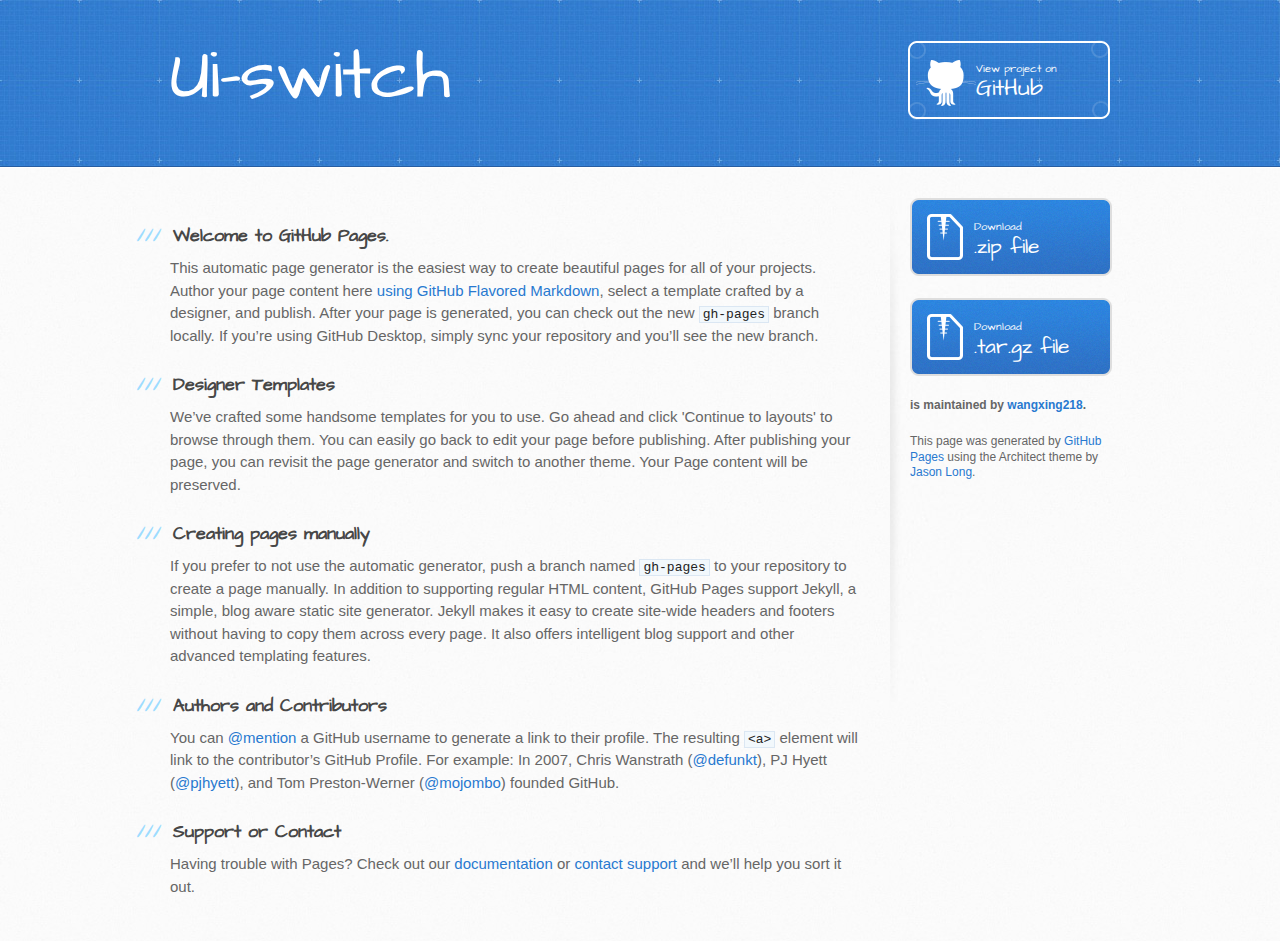
<file: index.html>
<!DOCTYPE html>
<html>
  <head>
    <meta charset='utf-8'>
    <meta http-equiv="X-UA-Compatible" content="chrome=1">
    <meta name="viewport" content="width=device-width, initial-scale=1, maximum-scale=1">
    <link href='https://fonts.googleapis.com/css?family=Architects+Daughter' rel='stylesheet' type='text/css'>
    <link rel="stylesheet" type="text/css" href="stylesheets/stylesheet.css" media="screen">
    <link rel="stylesheet" type="text/css" href="stylesheets/github-light.css" media="screen">
    <link rel="stylesheet" type="text/css" href="stylesheets/print.css" media="print">

    <!--[if lt IE 9]>
    <script src="//html5shiv.googlecode.com/svn/trunk/html5.js"></script>
    <![endif]-->

    <title>Ui-switch by wangxing218</title>
  </head>

  <body>
    <header>
      <div class="inner">
        <h1>Ui-switch</h1>
        <h2></h2>
        <a href="https://github.com/wangxing218/ui-switch" class="button"><small>View project on</small> GitHub</a>
      </div>
    </header>

    <div id="content-wrapper">
      <div class="inner clearfix">
        <section id="main-content">
          <h3>
<a id="welcome-to-github-pages" class="anchor" href="#welcome-to-github-pages" aria-hidden="true"><span class="octicon octicon-link"></span></a>Welcome to GitHub Pages.</h3>

<p>This automatic page generator is the easiest way to create beautiful pages for all of your projects. Author your page content here <a href="https://guides.github.com/features/mastering-markdown/">using GitHub Flavored Markdown</a>, select a template crafted by a designer, and publish. After your page is generated, you can check out the new <code>gh-pages</code> branch locally. If you’re using GitHub Desktop, simply sync your repository and you’ll see the new branch.</p>

<h3>
<a id="designer-templates" class="anchor" href="#designer-templates" aria-hidden="true"><span class="octicon octicon-link"></span></a>Designer Templates</h3>

<p>We’ve crafted some handsome templates for you to use. Go ahead and click 'Continue to layouts' to browse through them. You can easily go back to edit your page before publishing. After publishing your page, you can revisit the page generator and switch to another theme. Your Page content will be preserved.</p>

<h3>
<a id="creating-pages-manually" class="anchor" href="#creating-pages-manually" aria-hidden="true"><span class="octicon octicon-link"></span></a>Creating pages manually</h3>

<p>If you prefer to not use the automatic generator, push a branch named <code>gh-pages</code> to your repository to create a page manually. In addition to supporting regular HTML content, GitHub Pages support Jekyll, a simple, blog aware static site generator. Jekyll makes it easy to create site-wide headers and footers without having to copy them across every page. It also offers intelligent blog support and other advanced templating features.</p>

<h3>
<a id="authors-and-contributors" class="anchor" href="#authors-and-contributors" aria-hidden="true"><span class="octicon octicon-link"></span></a>Authors and Contributors</h3>

<p>You can <a href="https://github.com/blog/821" class="user-mention">@mention</a> a GitHub username to generate a link to their profile. The resulting <code>&lt;a&gt;</code> element will link to the contributor’s GitHub Profile. For example: In 2007, Chris Wanstrath (<a href="https://github.com/defunkt" class="user-mention">@defunkt</a>), PJ Hyett (<a href="https://github.com/pjhyett" class="user-mention">@pjhyett</a>), and Tom Preston-Werner (<a href="https://github.com/mojombo" class="user-mention">@mojombo</a>) founded GitHub.</p>

<h3>
<a id="support-or-contact" class="anchor" href="#support-or-contact" aria-hidden="true"><span class="octicon octicon-link"></span></a>Support or Contact</h3>

<p>Having trouble with Pages? Check out our <a href="https://help.github.com/pages">documentation</a> or <a href="https://github.com/contact">contact support</a> and we’ll help you sort it out.</p>
        </section>

        <aside id="sidebar">
          <a href="https://github.com/wangxing218/ui-switch/zipball/master" class="button">
            <small>Download</small>
            .zip file
          </a>
          <a href="https://github.com/wangxing218/ui-switch/tarball/master" class="button">
            <small>Download</small>
            .tar.gz file
          </a>

          <p class="repo-owner"><a href="https://github.com/wangxing218/ui-switch"></a> is maintained by <a href="https://github.com/wangxing218">wangxing218</a>.</p>

          <p>This page was generated by <a href="https://pages.github.com">GitHub Pages</a> using the Architect theme by <a href="https://twitter.com/jasonlong">Jason Long</a>.</p>
        </aside>
      </div>
    </div>

  
  </body>
</html>
</file>
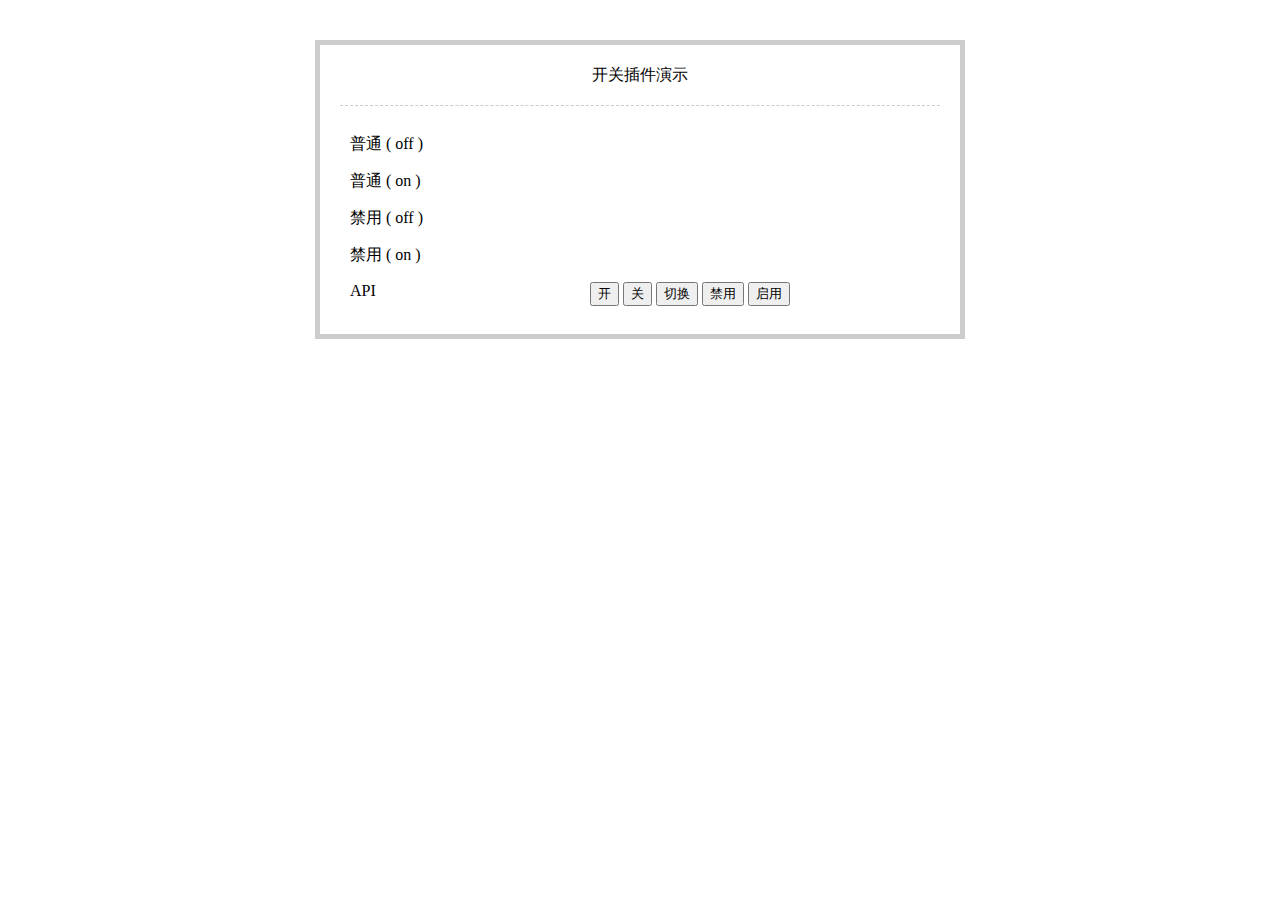
<file: test/demo.html>
<!DOCTYPE html>
<html>

<head>
    <meta charset="UTF-8">
    <title>ui-switch</title>
    <link href="../src/ui-switch.css" rel="stylesheet" />
    <style>
    .demo-box {
        margin: 40px auto;
        width: 600px;
        padding: 20px;
        border: 5px solid #ccc;
    }
    
    .demo-table {
        border-collapse: collapse;
        width: 100%;
    }
    
    .demo-table caption {
        border-bottom: 1px dashed #ccc;
        height: 40px;
        margin-bottom: 20px;
        font: 18px/1.2 normal 'microsoft yahei';
    }
    
    .demo-table tr td {
        padding: 8px 10px;
        font: 16px/1.8 normal 'microsoft yahei';
        vertical-align: top;
    }
    
    .ui-input {
        vertical-align: top;
        height: 18px;
        font-size: 16px;
        line-height: 20px;
        border: 1px solid #aaa;
        padding: 6px 8px;
        border-radius: 3px;
    }
    </style>
</head>

<body>
    <div class="demo-box">
        <table class="demo-table">
            <caption>开关插件演示</caption>
            <tr>
                <td style="width:40%;">
                    <label>普通 ( off )</label>
                </td>
                <td>
                    <input class="ui-switch" id="us_01" type="checkbox" value="1">
                </td>
            </tr>
            <tr>
                <td style="width:120px;">
                    <label>普通 ( on )</label>
                </td>
                <td>
                    <input class="ui-switch" id="us_02" type="checkbox" checked="checked" value="1">
                </td>
            </tr>
            <tr>
                <td>
                    <label>禁用 ( off )</label>
                </td>
                <td>
                    <input class="ui-switch" type="checkbox" id="us_03" disabled value="1">
                </td>
            </tr>
            <tr>
                <td>
                    <label>禁用 ( on )</label>
                </td>
                <td>
                    <input class="ui-switch" type="checkbox" id="us_04" disabled checked="checked" value="1">
                </td>
            </tr>
            <tr>
                <td>
                    <label>API</label>
                </td>
                <td>
                    <button onclick="us.on()">开</button>
                    <button onclick="us.off()">关</button>
                    <button onclick="us.toggle()">切换</button>
                    <button onclick="us.disable()">禁用</button>
                    <button onclick="us.enable()">启用</button>
                </td>
            </tr>
        </table>
    </div>
</body>
<script src="http://libs.baidu.com/jquery/1.11.1/jquery.min.js"></script>
<script src="../src/ui-switch.js"></script>
<script>
// 实例化所有的开关
$('.ui-switch').ui_switch();

// 取得已实例的开关对象
var us = $('#us_01').data('ui-switch');

// 点击事件
us.click = function(stauts, el) {
    console.log('click', stauts, this.val());
};

// 状态改变事件
us.change = function(stauts, el) {
    console.log('change', stauts, el.val());
};

// API

// us.on()          //开
// us.off()         //关
// us.toggle()      //切换
// us.disable()     //禁用
// us.enable()      //启用
// us.getStatus()   //获取开关状态
// us.val()         //获取value
// 
</script>

</html>
</file>
<file: stylesheets/github-light.css>
/*
   Copyright 2014 GitHub Inc.

   Licensed under the Apache License, Version 2.0 (the "License");
   you may not use this file except in compliance with the License.
   You may obtain a copy of the License at

       http://www.apache.org/licenses/LICENSE-2.0

   Unless required by applicable law or agreed to in writing, software
   distributed under the License is distributed on an "AS IS" BASIS,
   WITHOUT WARRANTIES OR CONDITIONS OF ANY KIND, either express or implied.
   See the License for the specific language governing permissions and
   limitations under the License.

*/

.pl-c /* comment */ {
  color: #969896;
}

.pl-c1      /* constant, markup.raw, meta.diff.header, meta.module-reference, meta.property-name, support, support.constant, support.variable, variable.other.constant */,
.pl-s .pl-v /* string variable */ {
  color: #0086b3;
}

.pl-e  /* entity */,
.pl-en /* entity.name */ {
  color: #795da3;
}

.pl-s .pl-s1 /* string source */,
.pl-smi      /* storage.modifier.import, storage.modifier.package, storage.type.java, variable.other, variable.parameter.function */ {
  color: #333;
}

.pl-ent /* entity.name.tag */ {
  color: #63a35c;
}

.pl-k /* keyword, storage, storage.type */ {
  color: #a71d5d;
}

.pl-pds              /* punctuation.definition.string, string.regexp.character-class */,
.pl-s                /* string */,
.pl-s .pl-pse .pl-s1 /* string punctuation.section.embedded source */,
.pl-sr               /* string.regexp */,
.pl-sr .pl-cce       /* string.regexp constant.character.escape */,
.pl-sr .pl-sra       /* string.regexp string.regexp.arbitrary-repitition */,
.pl-sr .pl-sre       /* string.regexp source.ruby.embedded */ {
  color: #183691;
}

.pl-v /* variable */ {
  color: #ed6a43;
}

.pl-id /* invalid.deprecated */ {
  color: #b52a1d;
}

.pl-ii /* invalid.illegal */ {
  background-color: #b52a1d;
  color: #f8f8f8;
}

.pl-sr .pl-cce /* string.regexp constant.character.escape */ {
  color: #63a35c;
  font-weight: bold;
}

.pl-ml /* markup.list */ {
  color: #693a17;
}

.pl-mh        /* markup.heading */,
.pl-mh .pl-en /* markup.heading entity.name */,
.pl-ms        /* meta.separator */ {
  color: #1d3e81;
  font-weight: bold;
}

.pl-mq /* markup.quote */ {
  color: #008080;
}

.pl-mi /* markup.italic */ {
  color: #333;
  font-style: italic;
}

.pl-mb /* markup.bold */ {
  color: #333;
  font-weight: bold;
}

.pl-md /* markup.deleted, meta.diff.header.from-file */ {
  background-color: #ffecec;
  color: #bd2c00;
}

.pl-mi1 /* markup.inserted, meta.diff.header.to-file */ {
  background-color: #eaffea;
  color: #55a532;
}

.pl-mdr /* meta.diff.range */ {
  color: #795da3;
  font-weight: bold;
}

.pl-mo /* meta.output */ {
  color: #1d3e81;
}
</file>
<file: stylesheets/print.css>
html, body, div, span, applet, object, iframe,
h1, h2, h3, h4, h5, h6, p, blockquote, pre,
a, abbr, acronym, address, big, cite, code,
del, dfn, em, img, ins, kbd, q, s, samp,
small, strike, strong, sub, sup, tt, var,
b, u, i, center,
dl, dt, dd, ol, ul, li,
fieldset, form, label, legend,
table, caption, tbody, tfoot, thead, tr, th, td,
article, aside, canvas, details, embed,
figure, figcaption, footer, header, hgroup,
menu, nav, output, ruby, section, summary,
time, mark, audio, video {
  padding: 0;
  margin: 0;
  font: inherit;
  font-size: 100%;
  vertical-align: baseline;
  border: 0;
}
/* HTML5 display-role reset for older browsers */
article, aside, details, figcaption, figure,
footer, header, hgroup, menu, nav, section {
  display: block;
}
body {
  line-height: 1;
}
ol, ul {
  list-style: none;
}
blockquote, q {
  quotes: none;
}
blockquote:before, blockquote:after,
q:before, q:after {
  content: '';
  content: none;
}
table {
  border-spacing: 0;
  border-collapse: collapse;
}
body {
  font-family: 'Helvetica Neue', Helvetica, Arial, serif;
  font-size: 13px;
  line-height: 1.5;
  color: #000;
}

a {
  font-weight: bold;
  color: #d5000d;
}

header {
  padding-top: 35px;
  padding-bottom: 10px;
}

header h1 {
  font-size: 48px;
  font-weight: bold;
  line-height: 1.2;
  color: #303030;
  letter-spacing: -1px;
}

header h2 {
  font-size: 24px;
  font-weight: normal;
  line-height: 1.3;
  color: #aaa;
  letter-spacing: -1px;
}
#downloads {
  display: none;
}
#main_content {
  padding-top: 20px;
}

code, pre {
  margin-bottom: 30px;
  font-family: Monaco, "Bitstream Vera Sans Mono", "Lucida Console", Terminal;
  font-size: 12px;
  color: #222;
}

code {
  padding: 0 3px;
}

pre {
  padding: 20px;
  overflow: auto;
  border: solid 1px #ddd;
}
pre code {
  padding: 0;
}

ul, ol, dl {
  margin-bottom: 20px;
}


/* COMMON STYLES */

table {
  width: 100%;
  border: 1px solid #ebebeb;
}

th {
  font-weight: 500;
}

td {
  font-weight: 300;
  text-align: center;
  border: 1px solid #ebebeb;
}

form {
  padding: 20px;
  background: #f2f2f2;

}


/* GENERAL ELEMENT TYPE STYLES */

h1 {
  font-size: 2.8em;
}

h2 {
  margin-bottom: 8px;
  font-size: 22px;
  font-weight: bold;
  color: #303030;
}

h3 {
  margin-bottom: 8px;
  font-size: 18px;
  font-weight: bold;
  color: #d5000d;
}

h4 {
  font-size: 16px;
  font-weight: bold;
  color: #303030;
}

h5 {
  font-size: 1em;
  color: #303030;
}

h6 {
  font-size: .8em;
  color: #303030;
}

p {
  margin-bottom: 20px;
  font-weight: 300;
}

a {
  text-decoration: none;
}

p a {
  font-weight: 400;
}

blockquote {
  padding: 0 0 0 30px;
  margin-bottom: 20px;
  font-size: 1.6em;
  border-left: 10px solid #e9e9e9;
}

ul li {
  padding-left: 20px;
  list-style-position: inside;
  list-style: disc;
}

ol li {
  padding-left: 3px;
  list-style-position: inside;
  list-style: decimal;
}

dl dd {
  font-style: italic;
  font-weight: 100;
}

footer {
  padding-top: 20px;
  padding-bottom: 30px;
  margin-top: 40px;
  font-size: 13px;
  color: #aaa;
}

footer a {
  color: #666;
}

/* MISC */
.clearfix:after {
  display: block;
  height: 0;
  clear: both;
  visibility: hidden;
  content: '.';
}

.clearfix {display: inline-block;}
* html .clearfix {height: 1%;}
.clearfix {display: block;}
</file>
<file: src/ui-switch.css>
@charset "utf-8";

/*ui-switch 开关样式，可根据实际项目需求进行调整*/

input.ui-switch {
    display: none;
}

span.ui-switch {
    display: inline-block;
    position: relative;
    border: 1px solid #ccc;
    height: 28px;
    width: 48px;
    border-radius: 18px;
    vertical-align: middle;
    cursor: pointer;
    outline: none;
    -webkit-user-select: none;
    -moz-user-select: none;
    -ms-user-select: none;
    user-select: none;
}

span.ui-switch:after {
    content: "";
    display: block;
    width: 26px;
    height: 26px;
    border-radius: 14px;
    background-color: #aaa;
    position: absolute;
    top: 1px;
    left: 21px;
    transition: all .15s ease;
    -webkit-transition: all .15s ease;
}

input.ui-switch:checked+span.ui-switch {
    border-color: #80C532;
}

span.ui-switch.on {
    border-color: #80C532;
}

input.ui-switch:checked+span.ui-switch:after {
    background-color: #80C532;
    left: 1px;
}

span.ui-switch.on:after {
    background-color: #80C532;
    left: 1px;
}

input.ui-switch:disabled + span.ui-switch {
    border-color: #ccc;
    cursor: not-allowed;
}

span.ui-switch.disabled {
    border-color: #ccc;
    cursor: not-allowed;
}

input.ui-switch:disabled+span.ui-switch:after {
    background-color: #ccc;
}

span.ui-switch.disabled:after {
    background-color: #ccc;
}
</file>
<file: stylesheets/stylesheet.css>
/*! normalize.css v3.0.2 | MIT License | git.io/normalize */

/**
 * 1. Set default font family to sans-serif.
 * 2. Prevent iOS text size adjust after orientation change, without disabling
 *    user zoom.
 */

html {
  font-family: sans-serif; /* 1 */
  -webkit-text-size-adjust: 100%; /* 2 */
  -ms-text-size-adjust: 100%; /* 2 */
}

/**
 * Remove default margin.
 */

body {
  margin: 0;
}

/* HTML5 display definitions
   ========================================================================== */

/**
 * Correct `block` display not defined for any HTML5 element in IE 8/9.
 * Correct `block` display not defined for `details` or `summary` in IE 10/11
 * and Firefox.
 * Correct `block` display not defined for `main` in IE 11.
 */

article,
aside,
details,
figcaption,
figure,
footer,
header,
hgroup,
main,
menu,
nav,
section,
summary {
  display: block;
}

/**
 * 1. Correct `inline-block` display not defined in IE 8/9.
 * 2. Normalize vertical alignment of `progress` in Chrome, Firefox, and Opera.
 */

audio,
canvas,
progress,
video {
  display: inline-block; /* 1 */
  vertical-align: baseline; /* 2 */
}

/**
 * Prevent modern browsers from displaying `audio` without controls.
 * Remove excess height in iOS 5 devices.
 */

audio:not([controls]) {
  display: none;
  height: 0;
}

/**
 * Address `[hidden]` styling not present in IE 8/9/10.
 * Hide the `template` element in IE 8/9/11, Safari, and Firefox < 22.
 */

[hidden],
template {
  display: none;
}

/* Links
   ========================================================================== */

/**
 * Remove the gray background color from active links in IE 10.
 */

a {
  background-color: transparent;
}

/**
 * Improve readability when focused and also mouse hovered in all browsers.
 */

a:active,
a:hover {
  outline: 0;
}

/* Text-level semantics
   ========================================================================== */

/**
 * Address styling not present in IE 8/9/10/11, Safari, and Chrome.
 */

abbr[title] {
  border-bottom: 1px dotted;
}

/**
 * Address style set to `bolder` in Firefox 4+, Safari, and Chrome.
 */

b,
strong {
  font-weight: bold;
}

/**
 * Address styling not present in Safari and Chrome.
 */

dfn {
  font-style: italic;
}

/**
 * Address variable `h1` font-size and margin within `section` and `article`
 * contexts in Firefox 4+, Safari, and Chrome.
 */

h1 {
  margin: 0.67em 0;
  font-size: 2em;
}

/**
 * Address styling not present in IE 8/9.
 */

mark {
  color: #000;
  background: #ff0;
}

/**
 * Address inconsistent and variable font size in all browsers.
 */

small {
  font-size: 80%;
}

/**
 * Prevent `sub` and `sup` affecting `line-height` in all browsers.
 */

sub,
sup {
  position: relative;
  font-size: 75%;
  line-height: 0;
  vertical-align: baseline;
}

sup {
  top: -0.5em;
}

sub {
  bottom: -0.25em;
}

/* Embedded content
   ========================================================================== */

/**
 * Remove border when inside `a` element in IE 8/9/10.
 */

img {
  border: 0;
}

/**
 * Correct overflow not hidden in IE 9/10/11.
 */

svg:not(:root) {
  overflow: hidden;
}

/* Grouping content
   ========================================================================== */

/**
 * Address margin not present in IE 8/9 and Safari.
 */

figure {
  margin: 1em 40px;
}

/**
 * Address differences between Firefox and other browsers.
 */

hr {
  height: 0;
  -moz-box-sizing: content-box;
  box-sizing: content-box;
}

/**
 * Contain overflow in all browsers.
 */

pre {
  overflow: auto;
}

/**
 * Address odd `em`-unit font size rendering in all browsers.
 */

code,
kbd,
pre,
samp {
  font-family: monospace, monospace;
  font-size: 1em;
}

/* Forms
   ========================================================================== */

/**
 * Known limitation: by default, Chrome and Safari on OS X allow very limited
 * styling of `select`, unless a `border` property is set.
 */

/**
 * 1. Correct color not being inherited.
 *    Known issue: affects color of disabled elements.
 * 2. Correct font properties not being inherited.
 * 3. Address margins set differently in Firefox 4+, Safari, and Chrome.
 */

button,
input,
optgroup,
select,
textarea {
  margin: 0; /* 3 */
  font: inherit; /* 2 */
  color: inherit; /* 1 */
}

/**
 * Address `overflow` set to `hidden` in IE 8/9/10/11.
 */

button {
  overflow: visible;
}

/**
 * Address inconsistent `text-transform` inheritance for `button` and `select`.
 * All other form control elements do not inherit `text-transform` values.
 * Correct `button` style inheritance in Firefox, IE 8/9/10/11, and Opera.
 * Correct `select` style inheritance in Firefox.
 */

button,
select {
  text-transform: none;
}

/**
 * 1. Avoid the WebKit bug in Android 4.0.* where (2) destroys native `audio`
 *    and `video` controls.
 * 2. Correct inability to style clickable `input` types in iOS.
 * 3. Improve usability and consistency of cursor style between image-type
 *    `input` and others.
 */

button,
html input[type="button"], /* 1 */
input[type="reset"],
input[type="submit"] {
  -webkit-appearance: button; /* 2 */
  cursor: pointer; /* 3 */
}

/**
 * Re-set default cursor for disabled elements.
 */

button[disabled],
html input[disabled] {
  cursor: default;
}

/**
 * Remove inner padding and border in Firefox 4+.
 */

button::-moz-focus-inner,
input::-moz-focus-inner {
  padding: 0;
  border: 0;
}

/**
 * Address Firefox 4+ setting `line-height` on `input` using `!important` in
 * the UA stylesheet.
 */

input {
  line-height: normal;
}

/**
 * It's recommended that you don't attempt to style these elements.
 * Firefox's implementation doesn't respect box-sizing, padding, or width.
 *
 * 1. Address box sizing set to `content-box` in IE 8/9/10.
 * 2. Remove excess padding in IE 8/9/10.
 */

input[type="checkbox"],
input[type="radio"] {
  box-sizing: border-box; /* 1 */
  padding: 0; /* 2 */
}

/**
 * Fix the cursor style for Chrome's increment/decrement buttons. For certain
 * `font-size` values of the `input`, it causes the cursor style of the
 * decrement button to change from `default` to `text`.
 */

input[type="number"]::-webkit-inner-spin-button,
input[type="number"]::-webkit-outer-spin-button {
  height: auto;
}

/**
 * 1. Address `appearance` set to `searchfield` in Safari and Chrome.
 * 2. Address `box-sizing` set to `border-box` in Safari and Chrome
 *    (include `-moz` to future-proof).
 */

input[type="search"] {
  -webkit-box-sizing: content-box; /* 2 */
  -moz-box-sizing: content-box;
  box-sizing: content-box;
  -webkit-appearance: textfield; /* 1 */
}

/**
 * Remove inner padding and search cancel button in Safari and Chrome on OS X.
 * Safari (but not Chrome) clips the cancel button when the search input has
 * padding (and `textfield` appearance).
 */

input[type="search"]::-webkit-search-cancel-button,
input[type="search"]::-webkit-search-decoration {
  -webkit-appearance: none;
}

/**
 * Define consistent border, margin, and padding.
 */

fieldset {
  padding: 0.35em 0.625em 0.75em;
  margin: 0 2px;
  border: 1px solid #c0c0c0;
}

/**
 * 1. Correct `color` not being inherited in IE 8/9/10/11.
 * 2. Remove padding so people aren't caught out if they zero out fieldsets.
 */

legend {
  padding: 0; /* 2 */
  border: 0; /* 1 */
}

/**
 * Remove default vertical scrollbar in IE 8/9/10/11.
 */

textarea {
  overflow: auto;
}

/**
 * Don't inherit the `font-weight` (applied by a rule above).
 * NOTE: the default cannot safely be changed in Chrome and Safari on OS X.
 */

optgroup {
  font-weight: bold;
}

/* Tables
   ========================================================================== */

/**
 * Remove most spacing between table cells.
 */

table {
  border-spacing: 0;
  border-collapse: collapse;
}

td,
th {
  padding: 0;
}

/* LAYOUT STYLES */
body {
  font-family: 'Helvetica Neue', Helvetica, Arial, serif;
  font-size: 15px;
  font-weight: 400;
  line-height: 1.5;
  color: #666;
  background: #fafafa url(../images/body-bg.jpg) 0 0 repeat;
}

p {
  margin-top: 0;
}

a {
  color: #2879d0;
}
a:hover {
  color: #2268b2;
}

header {
  padding-top: 40px;
  padding-bottom: 40px;
  font-family: 'Architects Daughter', 'Helvetica Neue', Helvetica, Arial, serif;
  background: #2e7bcf url(../images/header-bg.jpg) 0 0 repeat-x;
  border-bottom: solid 1px #275da1;
}

header h1 {
  width: 540px;
  margin-top: 0;
  margin-bottom: 0.2em;
  font-size: 72px;
  font-weight: normal;
  line-height: 1;
  color: #fff;
  letter-spacing: -1px;
}

header h2 {
  width: 540px;
  margin-top: 0;
  margin-bottom: 0;
  font-size: 26px;
  font-weight: normal;
  line-height: 1.3;
  color: #9ddcff;
  letter-spacing: 0;
}

.inner {
  position: relative;
  width: 940px;
  margin: 0 auto;
}

#content-wrapper {
  padding-top: 30px;
  border-top: solid 1px #fff;
}

#main-content {
  float: left;
  width: 690px;
}

#main-content img {
  max-width: 100%;
}

aside#sidebar {
  float: right;
  width: 200px;
  min-height: 504px;
  padding-left: 20px;
  font-size: 12px;
  line-height: 1.3;
  background: transparent url(../images/sidebar-bg.jpg) 0 0 no-repeat;
}

aside#sidebar p.repo-owner,
aside#sidebar p.repo-owner a {
  font-weight: bold;
}

#downloads {
  margin-bottom: 40px;
}

a.button {
  width: 134px;
  height: 58px;
  padding-top: 22px;
  padding-left: 68px;
  font-family: 'Architects Daughter', 'Helvetica Neue', Helvetica, Arial, serif;
  font-size: 23px;
  line-height: 1.2;
  color: #fff;
}
a.button small {
  display: block;
  font-size: 11px;
}
header a.button {
  position: absolute;
  top: 0;
  right: 0;
  background: transparent url(../images/github-button.png) 0 0 no-repeat;
}
aside a.button {
  display: block;
  width: 138px;
  padding-left: 64px;
  margin-bottom: 20px;
  font-size: 21px;
  background: transparent url(../images/download-button.png) 0 0 no-repeat;
}

code, pre {
  margin-bottom: 30px;
  font-family: Monaco, "Bitstream Vera Sans Mono", "Lucida Console", Terminal, monospace;
  font-size: 13px;
  color: #222;
}

code {
  padding: 0 3px;
  background-color: #f2f8fc;
  border: solid 1px #dbe7f3;
}

pre {
  padding: 20px;
  overflow: auto;
  text-shadow: none;
  background: #fff;
  border: solid 1px #f2f2f2;
}
pre code {
  padding: 0;
  color: #2879d0;
  background-color: #fff;
  border: none;
}

ul, ol, dl {
  margin-bottom: 20px;
}


/* COMMON STYLES */

hr {
  height: 0;
  margin-top: 1em;
  margin-bottom: 1em;
  border: 0;
  border-top: solid 1px #ddd;
}

table {
  width: 100%;
  border: 1px solid #ebebeb;
}

th {
  font-weight: 500;
}

td {
  font-weight: 300;
  text-align: center;
  border: 1px solid #ebebeb;
}

form {
  padding: 20px;
  background: #f2f2f2;

}


/* GENERAL ELEMENT TYPE STYLES */

#main-content h1 {
  margin-top: 0;
  margin-bottom: 0;
  font-family: 'Architects Daughter', 'Helvetica Neue', Helvetica, Arial, serif;
  font-size: 2.8em;
  font-weight: normal;
  color: #474747;
  text-indent: 6px;
  letter-spacing: -1px;
}

#main-content h1:before {
  padding-right: 0.3em;
  margin-left: -0.9em;
  color: #9ddcff;
  content: "/";
}

#main-content h2 {
  margin-bottom: 8px;
  font-family: 'Architects Daughter', 'Helvetica Neue', Helvetica, Arial, serif;
  font-size: 22px;
  font-weight: bold;
  color: #474747;
  text-indent: 4px;
}
#main-content h2:before {
  padding-right: 0.3em;
  margin-left: -1.5em;
  content: "//";
  color: #9ddcff;
}

#main-content h3 {
  margin-top: 24px;
  margin-bottom: 8px;
  font-family: 'Architects Daughter', 'Helvetica Neue', Helvetica, Arial, serif;
  font-size: 18px;
  font-weight: bold;
  color: #474747;
  text-indent: 3px;
}

#main-content h3:before {
  padding-right: 0.3em;
  margin-left: -2em;
  content: "///";
  color: #9ddcff;
}

#main-content h4 {
  margin-bottom: 8px;
  font-family: 'Architects Daughter', 'Helvetica Neue', Helvetica, Arial, serif;
  font-size: 15px;
  font-weight: bold;
  color: #474747;
  text-indent: 3px;
}

h4:before {
  padding-right: 0.3em;
  margin-left: -2.8em;
  content: "////";
  color: #9ddcff;
}

#main-content h5 {
  margin-bottom: 8px;
  font-family: 'Architects Daughter', 'Helvetica Neue', Helvetica, Arial, serif;
  font-size: 14px;
  color: #474747;
  text-indent: 3px;
}
h5:before {
  padding-right: 0.3em;
  margin-left: -3.2em;
  content: "/////";
  color: #9ddcff;
}

#main-content h6 {
  margin-bottom: 8px;
  font-family: 'Architects Daughter', 'Helvetica Neue', Helvetica, Arial, serif;
  font-size: .8em;
  color: #474747;
  text-indent: 3px;
}
h6:before {
  padding-right: 0.3em;
  margin-left: -3.7em;
  content: "//////";
  color: #9ddcff;
}

p {
  margin-bottom: 20px;
}

a {
  text-decoration: none;
}

p a {
  font-weight: 400;
}

blockquote {
  padding: 0 0 0 30px;
  margin-bottom: 20px;
  font-size: 1.6em;
  border-left: 10px solid #e9e9e9;
}

ul {
  list-style-position: inside;
  list-style: disc;
  padding-left: 20px;
}

ol {
  list-style-position: inside;
  list-style: decimal;
  padding-left: 3px;
}

dl dd {
  font-style: italic;
  font-weight: 100;
}

footer {
  padding-top: 20px;
  padding-bottom: 30px;
  margin-top: 40px;
  font-size: 13px;
  color: #aaa;
  background: transparent url('../images/hr.png') 0 0 no-repeat;
}

footer a {
  color: #666;
}
footer a:hover {
  color: #444;
}

/* MISC */
.clearfix:after {
  display: block;
  height: 0;
  clear: both;
  visibility: hidden;
  content: '.';
}

.clearfix {display: inline-block;}
* html .clearfix {height: 1%;}
.clearfix {display: block;}

/* #Media Queries
================================================== */

/* Smaller than standard 960 (devices and browsers) */
@media only screen and (max-width: 959px) { }

/* Tablet Portrait size to standard 960 (devices and browsers) */
@media only screen and (min-width: 768px) and (max-width: 959px) {
  .inner {
    width: 740px;
  }
  header h1, header h2 {
    width: 340px;
  }
  header h1 {
    font-size: 60px;
  }
  header h2 {
    font-size: 30px;
  }
  #main-content {
    width: 490px;
  }
  #main-content h1:before,
  #main-content h2:before,
  #main-content h3:before,
  #main-content h4:before,
  #main-content h5:before,
  #main-content h6:before {
    padding-right: 0;
    margin-left: 0;
    content: none;
  }
}

/* All Mobile Sizes (devices and browser) */
@media only screen and (max-width: 767px) {
  .inner {
    width: 93%;
  }
  header {
    padding: 20px 0;
  }
  header .inner {
    position: relative;
  }
  header h1, header h2 {
    width: 100%;
  }
  header h1 {
    font-size: 48px;
  }
  header h2 {
    font-size: 24px;
  }
  header a.button {
    position: relative;
    display: inline-block;
    width: auto;
    height: auto;
    padding: 5px 10px;
    margin-top: 15px;
    font-size: 13px;
    line-height: 1;
    color: #2879d0;
    text-align: center;
    background-color: #9ddcff;
    background-image: none;
    border-radius: 5px;
    -moz-border-radius: 5px;
    -webkit-border-radius: 5px;
  }
  header a.button small {
    display: inline;
    font-size: 13px;
  }
  #main-content,
  aside#sidebar {
    float: none;
    width: 100% ! important;
  }
  aside#sidebar {
    min-height: 0;
    padding: 20px 0;
    margin-top: 20px;
    background-image: none;
    border-top: solid 1px #ddd;
  }
  aside#sidebar a.button {
    display: none;
  }
  #main-content h1:before,
  #main-content h2:before,
  #main-content h3:before,
  #main-content h4:before,
  #main-content h5:before,
  #main-content h6:before {
    padding-right: 0;
    margin-left: 0;
    content: none;
  }
}

/* Mobile Landscape Size to Tablet Portrait (devices and browsers) */
@media only screen and (min-width: 480px) and (max-width: 767px) { }

/* Mobile Portrait Size to Mobile Landscape Size (devices and browsers) */
@media only screen and (max-width: 479px) { }
</file>
